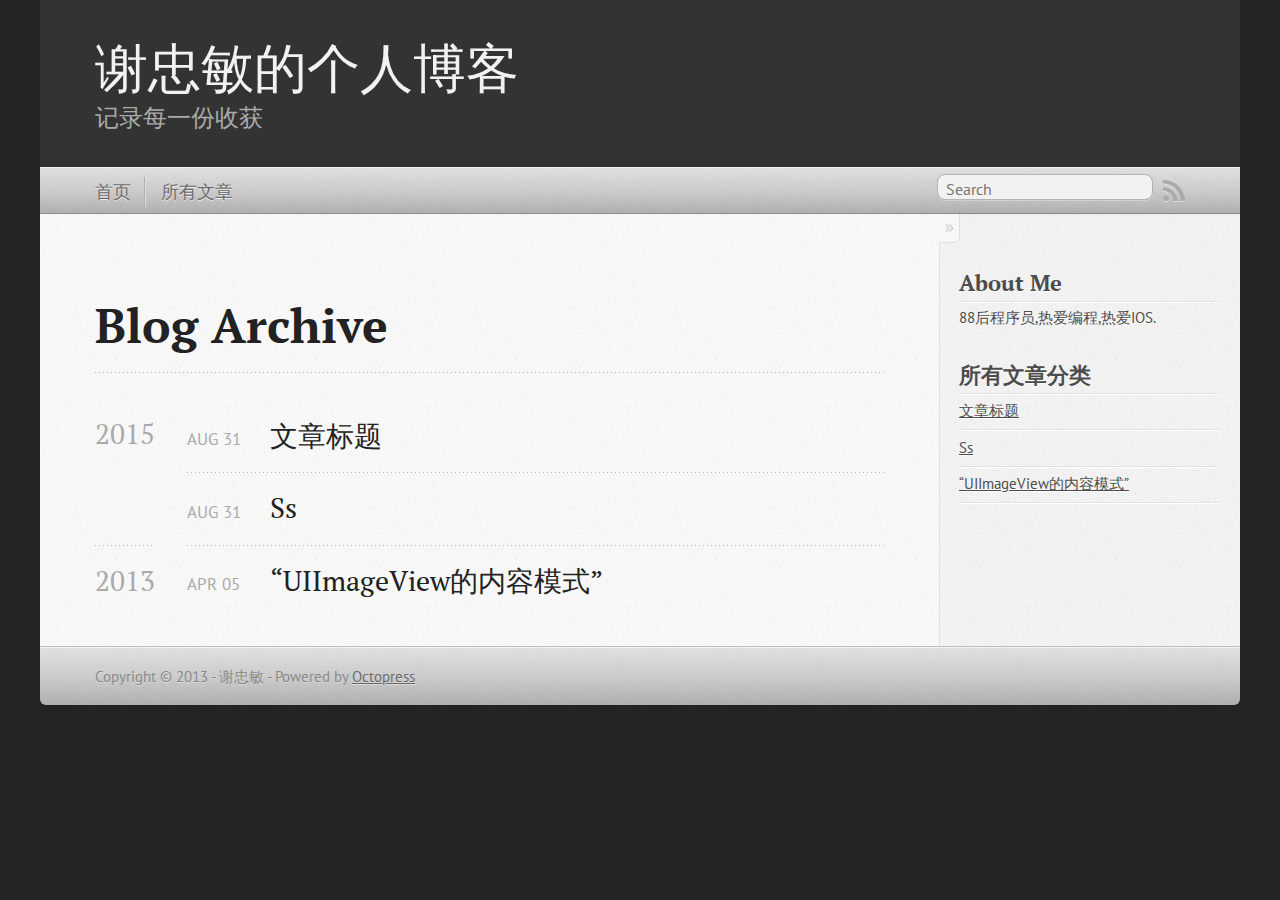
<file: blog/archives/index.html>
<!DOCTYPE html>
<!--[if IEMobile 7 ]><html class="no-js iem7"><![endif]-->
<!--[if lt IE 9]><html class="no-js lte-ie8"><![endif]-->
<!--[if (gt IE 8)|(gt IEMobile 7)|!(IEMobile)|!(IE)]><!--><html class="no-js" lang="en"><!--<![endif]-->
    <head>
        <meta charset="utf-8">
            <title>Blog Archive - 谢忠敏的个人博客</title>
            <meta name="author" content="谢忠敏">
                
                
                <meta name="description" content=" Blog Archive 2015 文章标题
Aug 31 2015 Ss
Aug 31 2015 2013 “UIImageView的内容模式”
Apr 05 2013 About Me 88后程序员,热爱编程,热爱IOS. 所有文章分类 文章标题 Ss “UIImageView的内容模式” ">
                    
                        
                        <!-- http://t.co/dKP3o1e -->
                        <meta name="HandheldFriendly" content="True">
                            <meta name="MobileOptimized" content="320">
                                <meta name="viewport" content="width=device-width, initial-scale=1">
                                    
                                    
                                    <link rel="canonical" href="http://xiezhongmin.github.io/blog/archives/">
                                        <link href="/favicon.png" rel="icon">
                                            <link href="/stylesheets/screen.css" media="screen, projection" rel="stylesheet" type="text/css">
                                                <link href="/atom.xml" rel="alternate" title="谢忠敏的个人博客" type="application/atom+xml">
                                                    <script src="/javascripts/modernizr-2.0.js"></script>
                                                    <script src="http://libs.useso.com/js/jquery/1.9.1/jquery.min.js"></script>
                                                    <script>!window.jQuery && document.write(unescape('%3Cscript src="/javascripts/libs/jquery.min.js"%3E%3C/script%3E'))</script>
                                                    <script src="/javascripts/octopress.js" type="text/javascript"></script>
                                                    <!--Fonts from Google"s Web font directory at http://google.com/webfonts -->
<link href="//fonts.googleapis.com/css?family=PT+Serif:regular,italic,bold,bolditalic" rel="stylesheet" type="text/css">
<link href="//fonts.googleapis.com/css?family=PT+Sans:regular,italic,bold,bolditalic" rel="stylesheet" type="text/css">

                                                    

                                                    </head>

<body   >
  <header role="banner"><hgroup>
  <h1><a href="/">谢忠敏的个人博客</a></h1>
  
    <h2>记录每一份收获</h2>
  
</hgroup>

</header>
  <nav role="navigation"><ul class="subscription" data-subscription="rss">
  <li><a href="/atom.xml" rel="subscribe-rss" title="subscribe via RSS">RSS</a></li>
  
</ul>
  
<form action="https://www.google.com/search" method="get">
  <fieldset role="search">
    <input type="hidden" name="sitesearch" value="xiezhongmin.github.io">
    <input class="search" type="text" name="q" results="0" placeholder="Search"/>
  </fieldset>
</form>
  
<ul class="main-navigation">
  <li><a href="/">首页</a></li>
  <li><a href="/blog/archives">所有文章</a></li>
</ul>

</nav>
  <div id="main">
    <div id="content">
      <div>
<article role="article">
  
  <header>
    <h1 class="entry-title">Blog Archive</h1>
    
  </header>
  
  <div id="blog-archives">



  
  <h2>2015</h2>

<article>
  
<h1><a href="/blog/2015/08/31/wen-zhang-biao-ti/">文章标题</a></h1>
<time datetime="2015-08-31T14:38:34+08:00" pubdate><span class='month'>Aug</span> <span class='day'>31</span> <span class='year'>2015</span></time>


</article>



<article>
  
<h1><a href="/blog/2015/08/31/ss/">Ss</a></h1>
<time datetime="2015-08-31T13:43:44+08:00" pubdate><span class='month'>Aug</span> <span class='day'>31</span> <span class='year'>2015</span></time>


</article>



  
  <h2>2013</h2>

<article>
  
<h1><a href="/blog/2013/04/05/uiimageviewde-nei-rong-mo-shi/">“UIImageView的内容模式”</a></h1>
<time datetime="2013-04-05T08:54:17+08:00" pubdate><span class='month'>Apr</span> <span class='day'>05</span> <span class='year'>2013</span></time>


</article>

</div>

  
</article>

</div>

<aside class="sidebar">
  
    <section>
  <h1>About Me</h1>
  <p>88后程序员,热爱编程,热爱IOS.</p>
</section>
<section>
  <h1>所有文章分类</h1>
  <ul id="recent_posts">
    
      <li class="post">
        <a href="/blog/2015/08/31/wen-zhang-biao-ti/">文章标题</a>
      </li>
    
      <li class="post">
        <a href="/blog/2015/08/31/ss/">Ss</a>
      </li>
    
      <li class="post">
        <a href="/blog/2013/04/05/uiimageviewde-nei-rong-mo-shi/">“UIImageView的内容模式”</a>
      </li>
    
  </ul>
</section>





  
</aside>


    </div>
  </div>
  <footer role="contentinfo"><p>
  Copyright &copy; 2013 - 谢忠敏 -
  <span class="credit">Powered by <a href="http://octopress.org">Octopress</a></span>
</p>

</footer>
  







  <script type="text/javascript">
    (function(){
      var twitterWidgets = document.createElement('script');
      twitterWidgets.type = 'text/javascript';
      twitterWidgets.async = true;
      twitterWidgets.src = '//platform.twitter.com/widgets.js';
      document.getElementsByTagName('head')[0].appendChild(twitterWidgets);
    })();
  </script>





</body>
</html>
</file>
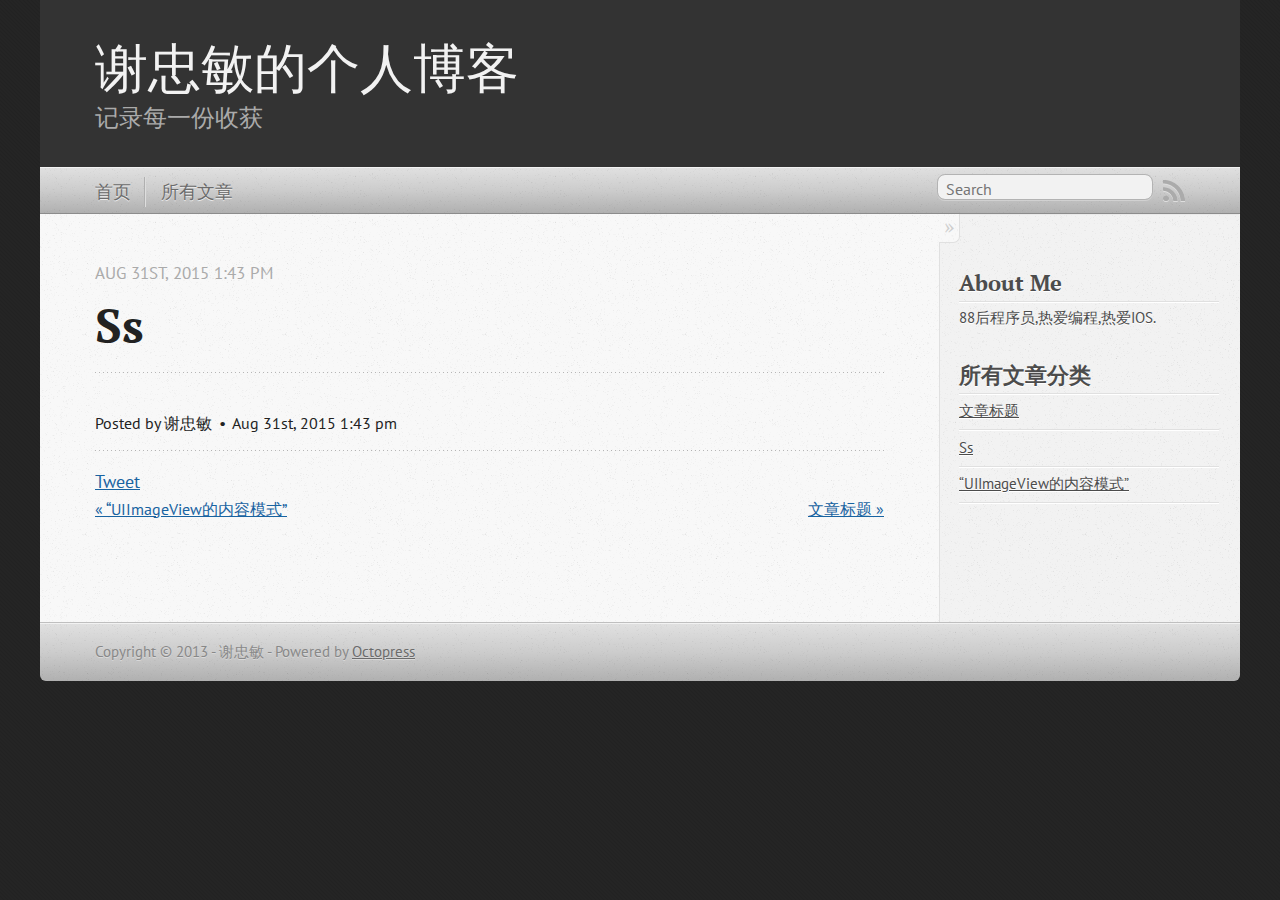
<file: blog/2015/08/31/ss/index.html>
<!DOCTYPE html>
<!--[if IEMobile 7 ]><html class="no-js iem7"><![endif]-->
<!--[if lt IE 9]><html class="no-js lte-ie8"><![endif]-->
<!--[if (gt IE 8)|(gt IEMobile 7)|!(IEMobile)|!(IE)]><!--><html class="no-js" lang="en"><!--<![endif]-->
    <head>
        <meta charset="utf-8">
            <title>Ss - 谢忠敏的个人博客</title>
            <meta name="author" content="谢忠敏">
                
                
                <meta name="description" content="
">
                    
                        
                        <!-- http://t.co/dKP3o1e -->
                        <meta name="HandheldFriendly" content="True">
                            <meta name="MobileOptimized" content="320">
                                <meta name="viewport" content="width=device-width, initial-scale=1">
                                    
                                    
                                    <link rel="canonical" href="http://xiezhongmin.github.io/blog/2015/08/31/ss/">
                                        <link href="/favicon.png" rel="icon">
                                            <link href="/stylesheets/screen.css" media="screen, projection" rel="stylesheet" type="text/css">
                                                <link href="/atom.xml" rel="alternate" title="谢忠敏的个人博客" type="application/atom+xml">
                                                    <script src="/javascripts/modernizr-2.0.js"></script>
                                                    <script src="http://libs.useso.com/js/jquery/1.9.1/jquery.min.js"></script>
                                                    <script>!window.jQuery && document.write(unescape('%3Cscript src="/javascripts/libs/jquery.min.js"%3E%3C/script%3E'))</script>
                                                    <script src="/javascripts/octopress.js" type="text/javascript"></script>
                                                    <!--Fonts from Google"s Web font directory at http://google.com/webfonts -->
<link href="//fonts.googleapis.com/css?family=PT+Serif:regular,italic,bold,bolditalic" rel="stylesheet" type="text/css">
<link href="//fonts.googleapis.com/css?family=PT+Sans:regular,italic,bold,bolditalic" rel="stylesheet" type="text/css">

                                                    

                                                    </head>

<body   >
  <header role="banner"><hgroup>
  <h1><a href="/">谢忠敏的个人博客</a></h1>
  
    <h2>记录每一份收获</h2>
  
</hgroup>

</header>
  <nav role="navigation"><ul class="subscription" data-subscription="rss">
  <li><a href="/atom.xml" rel="subscribe-rss" title="subscribe via RSS">RSS</a></li>
  
</ul>
  
<form action="https://www.google.com/search" method="get">
  <fieldset role="search">
    <input type="hidden" name="sitesearch" value="xiezhongmin.github.io">
    <input class="search" type="text" name="q" results="0" placeholder="Search"/>
  </fieldset>
</form>
  
<ul class="main-navigation">
  <li><a href="/">首页</a></li>
  <li><a href="/blog/archives">所有文章</a></li>
</ul>

</nav>
  <div id="main">
    <div id="content">
      <div>
<article class="hentry" role="article">
  
  <header>
    
      <h1 class="entry-title">Ss</h1>
    
    
      <p class="meta">
        




<time class='entry-date' datetime='2015-08-31T13:43:44+08:00'><span class='date'><span class='date-month'>Aug</span> <span class='date-day'>31</span><span class='date-suffix'>st</span>, <span class='date-year'>2015</span></span> <span class='time'>1:43 pm</span></time>
        
      </p>
    
  </header>


<div class="entry-content">
</div>


  <footer>
    <p class="meta">
      
  

<span class="byline author vcard">Posted by <span class="fn">谢忠敏</span></span>

      




<time class='entry-date' datetime='2015-08-31T13:43:44+08:00'><span class='date'><span class='date-month'>Aug</span> <span class='date-day'>31</span><span class='date-suffix'>st</span>, <span class='date-year'>2015</span></span> <span class='time'>1:43 pm</span></time>
      


    </p>
    
      <div class="sharing">
  
  <a href="//twitter.com/share" class="twitter-share-button" data-url="http://xiezhongmin.github.io/blog/2015/08/31/ss/" data-via="" data-counturl="http://xiezhongmin.github.io/blog/2015/08/31/ss/" >Tweet</a>
  
  
  
</div>

    
    <p class="meta">
      
        <a class="basic-alignment left" href="/blog/2013/04/05/uiimageviewde-nei-rong-mo-shi/" title="Previous Post: “UIImageView的内容模式”">&laquo; “UIImageView的内容模式”</a>
      
      
        <a class="basic-alignment right" href="/blog/2015/08/31/wen-zhang-biao-ti/" title="Next Post: 文章标题">文章标题 &raquo;</a>
      
    </p>
  </footer>
</article>

</div>

<aside class="sidebar">
  
    <section>
  <h1>About Me</h1>
  <p>88后程序员,热爱编程,热爱IOS.</p>
</section>
<section>
  <h1>所有文章分类</h1>
  <ul id="recent_posts">
    
      <li class="post">
        <a href="/blog/2015/08/31/wen-zhang-biao-ti/">文章标题</a>
      </li>
    
      <li class="post">
        <a href="/blog/2015/08/31/ss/">Ss</a>
      </li>
    
      <li class="post">
        <a href="/blog/2013/04/05/uiimageviewde-nei-rong-mo-shi/">“UIImageView的内容模式”</a>
      </li>
    
  </ul>
</section>





  
</aside>


    </div>
  </div>
  <footer role="contentinfo"><p>
  Copyright &copy; 2013 - 谢忠敏 -
  <span class="credit">Powered by <a href="http://octopress.org">Octopress</a></span>
</p>

</footer>
  







  <script type="text/javascript">
    (function(){
      var twitterWidgets = document.createElement('script');
      twitterWidgets.type = 'text/javascript';
      twitterWidgets.async = true;
      twitterWidgets.src = '//platform.twitter.com/widgets.js';
      document.getElementsByTagName('head')[0].appendChild(twitterWidgets);
    })();
  </script>





</body>
</html>
</file>
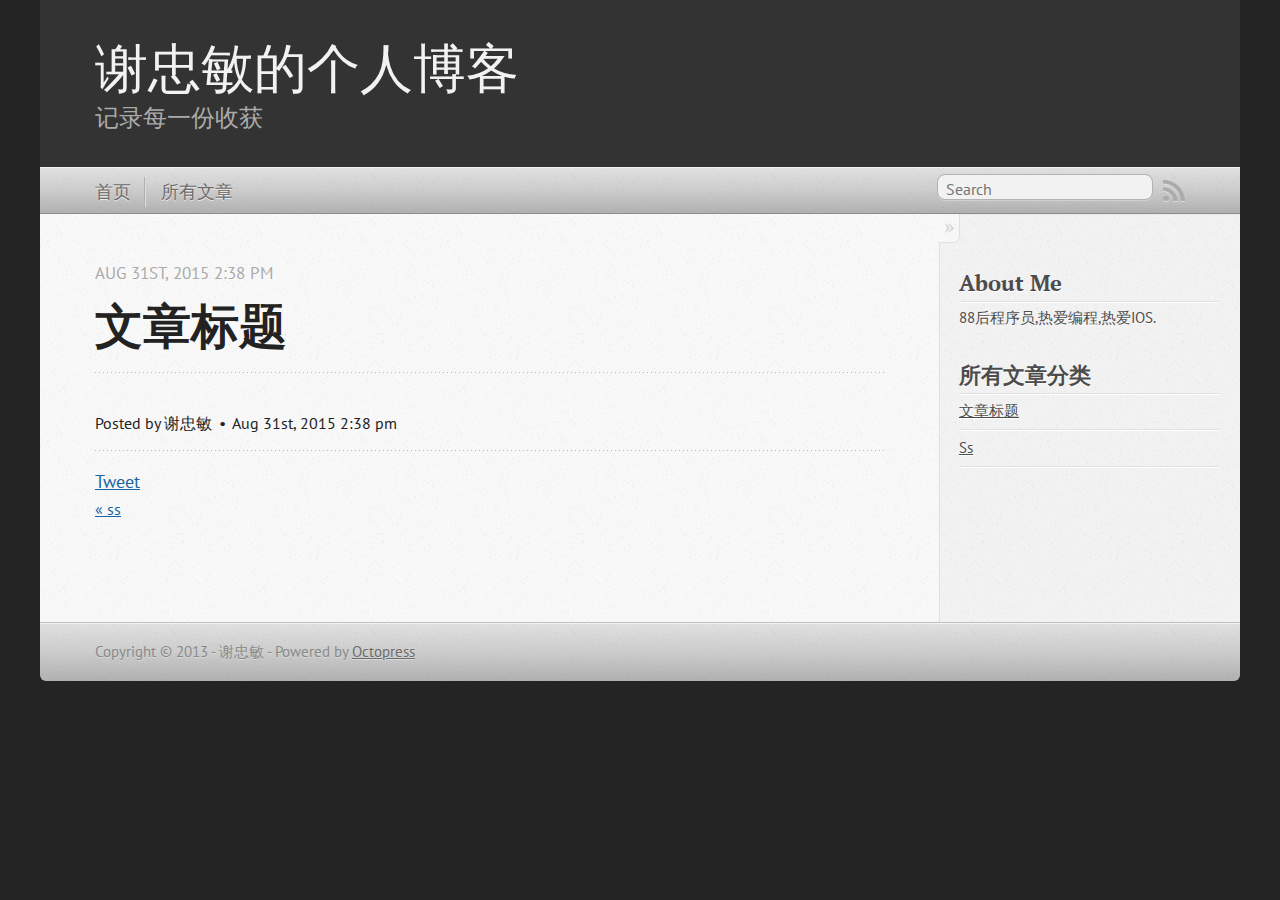
<file: blog/2015/08/31/wen-zhang-biao-ti/index.html>
<!DOCTYPE html>
<!--[if IEMobile 7 ]><html class="no-js iem7"><![endif]-->
<!--[if lt IE 9]><html class="no-js lte-ie8"><![endif]-->
<!--[if (gt IE 8)|(gt IEMobile 7)|!(IEMobile)|!(IE)]><!--><html class="no-js" lang="en"><!--<![endif]-->
    <head>
        <meta charset="utf-8">
            <title>文章标题 - 谢忠敏的个人博客</title>
            <meta name="author" content="谢忠敏">
                
                
                <meta name="description" content="
">
                    
                        
                        <!-- http://t.co/dKP3o1e -->
                        <meta name="HandheldFriendly" content="True">
                            <meta name="MobileOptimized" content="320">
                                <meta name="viewport" content="width=device-width, initial-scale=1">
                                    
                                    
                                    <link rel="canonical" href="http://xiezhongmin.github.io/blog/2015/08/31/wen-zhang-biao-ti/">
                                        <link href="/favicon.png" rel="icon">
                                            <link href="/stylesheets/screen.css" media="screen, projection" rel="stylesheet" type="text/css">
                                                <link href="/atom.xml" rel="alternate" title="谢忠敏的个人博客" type="application/atom+xml">
                                                    <script src="/javascripts/modernizr-2.0.js"></script>
                                                    <script src="http://libs.useso.com/js/jquery/1.9.1/jquery.min.js"></script>
                                                    <script>!window.jQuery && document.write(unescape('%3Cscript src="/javascripts/libs/jquery.min.js"%3E%3C/script%3E'))</script>
                                                    <script src="/javascripts/octopress.js" type="text/javascript"></script>
                                                    <!--Fonts from Google"s Web font directory at http://google.com/webfonts -->
<link href="//fonts.googleapis.com/css?family=PT+Serif:regular,italic,bold,bolditalic" rel="stylesheet" type="text/css">
<link href="//fonts.googleapis.com/css?family=PT+Sans:regular,italic,bold,bolditalic" rel="stylesheet" type="text/css">

                                                    

                                                    </head>

<body   >
  <header role="banner"><hgroup>
  <h1><a href="/">谢忠敏的个人博客</a></h1>
  
    <h2>记录每一份收获</h2>
  
</hgroup>

</header>
  <nav role="navigation"><ul class="subscription" data-subscription="rss">
  <li><a href="/atom.xml" rel="subscribe-rss" title="subscribe via RSS">RSS</a></li>
  
</ul>
  
<form action="https://www.google.com/search" method="get">
  <fieldset role="search">
    <input type="hidden" name="sitesearch" value="xiezhongmin.github.io">
    <input class="search" type="text" name="q" results="0" placeholder="Search"/>
  </fieldset>
</form>
  
<ul class="main-navigation">
  <li><a href="/">首页</a></li>
  <li><a href="/blog/archives">所有文章</a></li>
</ul>

</nav>
  <div id="main">
    <div id="content">
      <div>
<article class="hentry" role="article">
  
  <header>
    
      <h1 class="entry-title">文章标题</h1>
    
    
      <p class="meta">
        




<time class='entry-date' datetime='2015-08-31T14:38:34+08:00'><span class='date'><span class='date-month'>Aug</span> <span class='date-day'>31</span><span class='date-suffix'>st</span>, <span class='date-year'>2015</span></span> <span class='time'>2:38 pm</span></time>
        
      </p>
    
  </header>


<div class="entry-content">
</div>


  <footer>
    <p class="meta">
      
  

<span class="byline author vcard">Posted by <span class="fn">谢忠敏</span></span>

      




<time class='entry-date' datetime='2015-08-31T14:38:34+08:00'><span class='date'><span class='date-month'>Aug</span> <span class='date-day'>31</span><span class='date-suffix'>st</span>, <span class='date-year'>2015</span></span> <span class='time'>2:38 pm</span></time>
      


    </p>
    
      <div class="sharing">
  
  <a href="//twitter.com/share" class="twitter-share-button" data-url="http://xiezhongmin.github.io/blog/2015/08/31/wen-zhang-biao-ti/" data-via="" data-counturl="http://xiezhongmin.github.io/blog/2015/08/31/wen-zhang-biao-ti/" >Tweet</a>
  
  
  
</div>

    
    <p class="meta">
      
        <a class="basic-alignment left" href="/blog/2015/08/31/ss/" title="Previous Post: ss">&laquo; ss</a>
      
      
    </p>
  </footer>
</article>

</div>

<aside class="sidebar">
  
    <section>
  <h1>About Me</h1>
  <p>88后程序员,热爱编程,热爱IOS.</p>
</section>
<section>
  <h1>所有文章分类</h1>
  <ul id="recent_posts">
    
      <li class="post">
        <a href="/blog/2015/08/31/wen-zhang-biao-ti/">文章标题</a>
      </li>
    
      <li class="post">
        <a href="/blog/2015/08/31/ss/">Ss</a>
      </li>
    
  </ul>
</section>





  
</aside>


    </div>
  </div>
  <footer role="contentinfo"><p>
  Copyright &copy; 2013 - 谢忠敏 -
  <span class="credit">Powered by <a href="http://octopress.org">Octopress</a></span>
</p>

</footer>
  







  <script type="text/javascript">
    (function(){
      var twitterWidgets = document.createElement('script');
      twitterWidgets.type = 'text/javascript';
      twitterWidgets.async = true;
      twitterWidgets.src = '//platform.twitter.com/widgets.js';
      document.getElementsByTagName('head')[0].appendChild(twitterWidgets);
    })();
  </script>





</body>
</html>
</file>
<file: stylesheets/screen.css>
html,body,div,span,applet,object,iframe,h1,h2,h3,h4,h5,h6,p,blockquote,pre,a,abbr,acronym,address,big,cite,code,del,dfn,em,img,ins,kbd,q,s,samp,small,strike,strong,sub,sup,tt,var,b,u,i,center,dl,dt,dd,ol,ul,li,fieldset,form,label,legend,table,caption,tbody,tfoot,thead,tr,th,td,article,aside,canvas,details,embed,figure,figcaption,footer,header,hgroup,menu,nav,output,ruby,section,summary,time,mark,audio,video{margin:0;padding:0;border:0;font:inherit;font-size:100%;vertical-align:baseline}html{line-height:1}ol,ul{list-style:none}table{border-collapse:collapse;border-spacing:0}caption,th,td{text-align:left;font-weight:normal;vertical-align:middle}q,blockquote{quotes:none}q:before,q:after,blockquote:before,blockquote:after{content:"";content:none}a img{border:none}article,aside,details,figcaption,figure,footer,header,hgroup,main,menu,nav,section,summary{display:block}a{color:#1863a1}a:visited{color:#751590}a:focus{color:#0181eb}a:hover{color:#0181eb}a:active{color:#01579f}aside.sidebar a{color:#222}aside.sidebar a:focus{color:#0181eb}aside.sidebar a:hover{color:#0181eb}aside.sidebar a:active{color:#01579f}a{-moz-transition:color 0.3s;-o-transition:color 0.3s;-webkit-transition:color 0.3s;transition:color 0.3s}html{background:#252525 url('/images/line-tile.png?1440999511') top left}body>div{background:#f2f2f2 url('/images/noise.png?1440999511') top left;border-bottom:1px solid #bfbfbf}body>div>div{background:#f8f8f8 url('/images/noise.png?1440999511') top left;border-right:1px solid #e0e0e0}.heading,body>header h1,h1,h2,h3,h4,h5,h6{font-family:"PT Serif","Georgia","Helvetica Neue",Arial,sans-serif}.sans,body>header h2,article header p.meta,article>footer,#content .blog-index footer,html .gist .gist-file .gist-meta,#blog-archives a.category,#blog-archives time,aside.sidebar section,body>footer{font-family:"PT Sans","Helvetica Neue",Arial,sans-serif}.serif,body,#content .blog-index a[rel=full-article]{font-family:"PT Serif",Georgia,Times,"Times New Roman",serif}.mono,pre,code,tt,p code,li code{font-family:Menlo,Monaco,"Andale Mono","lucida console","Courier New",monospace}body>header h1{font-size:2.2em;font-family:"PT Serif","Georgia","Helvetica Neue",Arial,sans-serif;font-weight:normal;line-height:1.2em;margin-bottom:0.6667em}body>header h2{font-family:"PT Serif","Georgia","Helvetica Neue",Arial,sans-serif}body{line-height:1.5em;color:#222}h1{font-size:2.2em;line-height:1.2em}@media only screen and (min-width: 992px){body{font-size:1.15em}h1{font-size:2.6em;line-height:1.2em}}h1,h2,h3,h4,h5,h6{text-rendering:optimizelegibility;margin-bottom:1em;font-weight:bold}h2,section h1{font-size:1.5em}h3,section h2,section section h1{font-size:1.3em}h4,section h3,section section h2,section section section h1{font-size:1em}h5,section h4,section section h3{font-size:.9em}h6,section h5,section section h4,section section section h3{font-size:.8em}p,article blockquote,ul,ol{margin-bottom:1.5em}ul{list-style-type:disc}ul ul{list-style-type:circle;margin-bottom:0px}ul ul ul{list-style-type:square;margin-bottom:0px}ol{list-style-type:decimal}ol ol{list-style-type:lower-alpha;margin-bottom:0px}ol ol ol{list-style-type:lower-roman;margin-bottom:0px}ul,ul ul,ul ol,ol,ol ul,ol ol{margin-left:1.3em}ul ul,ul ol,ol ul,ol ol{margin-bottom:0em}strong{font-weight:bold}em{font-style:italic}sup,sub{font-size:0.75em;position:relative;display:inline-block;padding:0 .2em;line-height:.8em}sup{top:-.5em}sub{bottom:-.5em}a[rev='footnote']{font-size:.75em;padding:0 .3em;line-height:1}q{font-style:italic}q:before{content:"\201C"}q:after{content:"\201D"}em,dfn{font-style:italic}strong,dfn{font-weight:bold}del,s{text-decoration:line-through}abbr,acronym{border-bottom:1px dotted;cursor:help}hr{margin-bottom:0.2em}small{font-size:.8em}big{font-size:1.2em}article blockquote{font-style:italic;position:relative;font-size:1.2em;line-height:1.5em;padding-left:1em;border-left:4px solid rgba(170,170,170,0.5)}article blockquote cite{font-style:italic}article blockquote cite a{color:#aaa !important;word-wrap:break-word}article blockquote cite:before{content:'\2014';padding-right:.3em;padding-left:.3em;color:#aaa}@media only screen and (min-width: 992px){article blockquote{padding-left:1.5em;border-left-width:4px}}.pullquote-right:before,.pullquote-left:before{padding:0;border:none;content:attr(data-pullquote);float:right;width:45%;margin:.5em 0 1em 1.5em;position:relative;top:7px;font-size:1.4em;line-height:1.45em}.pullquote-left:before{float:left;margin:.5em 1.5em 1em 0}.force-wrap,article a,aside.sidebar a{white-space:-moz-pre-wrap;white-space:-pre-wrap;white-space:-o-pre-wrap;white-space:pre-wrap;word-wrap:break-word}.group,body>header,body>nav,body>footer,body #content>article,body #content>div>article,body #content>div>section,body div.pagination,aside.sidebar,#main,#content,.sidebar{*zoom:1}.group:after,body>header:after,body>nav:after,body>footer:after,body #content>article:after,body #content>div>article:after,body #content>div>section:after,body div.pagination:after,#main:after,#content:after,.sidebar:after{content:"";display:table;clear:both}body{-webkit-text-size-adjust:none;max-width:1200px;position:relative;margin:0 auto}body>header,body>nav,body>footer,body #content>article,body #content>div>article,body #content>div>section{padding-left:18px;padding-right:18px}@media only screen and (min-width: 480px){body>header,body>nav,body>footer,body #content>article,body #content>div>article,body #content>div>section{padding-left:25px;padding-right:25px}}@media only screen and (min-width: 768px){body>header,body>nav,body>footer,body #content>article,body #content>div>article,body #content>div>section{padding-left:35px;padding-right:35px}}@media only screen and (min-width: 992px){body>header,body>nav,body>footer,body #content>article,body #content>div>article,body #content>div>section{padding-left:55px;padding-right:55px}}body div.pagination{margin-left:18px;margin-right:18px}@media only screen and (min-width: 480px){body div.pagination{margin-left:25px;margin-right:25px}}@media only screen and (min-width: 768px){body div.pagination{margin-left:35px;margin-right:35px}}@media only screen and (min-width: 992px){body div.pagination{margin-left:55px;margin-right:55px}}body>header{font-size:1em;padding-top:1.5em;padding-bottom:1.5em}#content{overflow:hidden}#content>div,#content>article{width:100%}aside.sidebar{float:none;padding:0 18px 1px;background-color:#f7f7f7;border-top:1px solid #e0e0e0}.flex-content,article img,article video,article .flash-video,aside.sidebar img{max-width:100%;height:auto}.basic-alignment.left,article img.left,article video.left,article .left.flash-video,aside.sidebar img.left{float:left;margin-right:1.5em}.basic-alignment.right,article img.right,article video.right,article .right.flash-video,aside.sidebar img.right{float:right;margin-left:1.5em}.basic-alignment.center,article img.center,article video.center,article .center.flash-video,aside.sidebar img.center{display:block;margin:0 auto 1.5em}.basic-alignment.left,article img.left,article video.left,article .left.flash-video,aside.sidebar img.left,.basic-alignment.right,article img.right,article video.right,article .right.flash-video,aside.sidebar img.right{margin-bottom:.8em}.toggle-sidebar,.no-sidebar .toggle-sidebar{display:none}@media only screen and (min-width: 750px){body.sidebar-footer aside.sidebar{float:none;width:auto;clear:left;margin:0;padding:0 35px 1px;background-color:#f7f7f7;border-top:1px solid #eaeaea}body.sidebar-footer aside.sidebar section.odd,body.sidebar-footer aside.sidebar section.even{float:left;width:48%}body.sidebar-footer aside.sidebar section.odd{margin-left:0}body.sidebar-footer aside.sidebar section.even{margin-left:4%}body.sidebar-footer aside.sidebar.thirds section{width:30%;margin-left:5%}body.sidebar-footer aside.sidebar.thirds section.first{margin-left:0;clear:both}}body.sidebar-footer #content{margin-right:0px}body.sidebar-footer .toggle-sidebar{display:none}@media only screen and (min-width: 550px){body>header{font-size:1em}}@media only screen and (min-width: 750px){aside.sidebar{float:none;width:auto;clear:left;margin:0;padding:0 35px 1px;background-color:#f7f7f7;border-top:1px solid #eaeaea}aside.sidebar section.odd,aside.sidebar section.even{float:left;width:48%}aside.sidebar section.odd{margin-left:0}aside.sidebar section.even{margin-left:4%}aside.sidebar.thirds section{width:30%;margin-left:5%}aside.sidebar.thirds section.first{margin-left:0;clear:both}}@media only screen and (min-width: 768px){body{-webkit-text-size-adjust:auto}body>header{font-size:1.2em}#main{padding:0;margin:0 auto}#content{overflow:visible;margin-right:240px;position:relative}.no-sidebar #content{margin-right:0;border-right:0}.collapse-sidebar #content{margin-right:20px}#content>div,#content>article{padding-top:17.5px;padding-bottom:17.5px;float:left}aside.sidebar{width:210px;padding:0 15px 15px;background:none;clear:none;float:left;margin:0 -100% 0 0}aside.sidebar section{width:auto;margin-left:0}aside.sidebar section.odd,aside.sidebar section.even{float:none;width:auto;margin-left:0}.collapse-sidebar aside.sidebar{float:none;width:auto;clear:left;margin:0;padding:0 35px 1px;background-color:#f7f7f7;border-top:1px solid #eaeaea}.collapse-sidebar aside.sidebar section.odd,.collapse-sidebar aside.sidebar section.even{float:left;width:48%}.collapse-sidebar aside.sidebar section.odd{margin-left:0}.collapse-sidebar aside.sidebar section.even{margin-left:4%}.collapse-sidebar aside.sidebar.thirds section{width:30%;margin-left:5%}.collapse-sidebar aside.sidebar.thirds section.first{margin-left:0;clear:both}}@media only screen and (min-width: 992px){body>header{font-size:1.3em}#content{margin-right:300px}#content>div,#content>article{padding-top:27.5px;padding-bottom:27.5px}aside.sidebar{width:260px;padding:1.2em 20px 20px}.collapse-sidebar aside.sidebar{padding-left:55px;padding-right:55px}}@media only screen and (min-width: 768px){ul,ol{margin-left:0}}body>header{background:#333}body>header h1{display:inline-block;margin:0}body>header h1 a,body>header h1 a:visited,body>header h1 a:hover{color:#f2f2f2;text-decoration:none}body>header h2{margin:.2em 0 0;font-size:1em;color:#aaa;font-weight:normal}body>nav{position:relative;background-color:#ccc;background:url('/images/noise.png?1440999511'),url('[data-uri]');background:url('/images/noise.png?1440999511'),-webkit-gradient(linear, 50% 0%, 50% 100%, color-stop(0%, #e0e0e0),color-stop(50%, #cccccc),color-stop(100%, #b0b0b0));background:url('/images/noise.png?1440999511'),-moz-linear-gradient(#e0e0e0,#cccccc,#b0b0b0);background:url('/images/noise.png?1440999511'),-webkit-linear-gradient(#e0e0e0,#cccccc,#b0b0b0);background:url('/images/noise.png?1440999511'),linear-gradient(#e0e0e0,#cccccc,#b0b0b0);border-top:1px solid #f2f2f2;border-bottom:1px solid #8c8c8c;padding-top:.35em;padding-bottom:.35em}body>nav form{-moz-background-clip:padding;-o-background-clip:padding-box;-webkit-background-clip:padding;background-clip:padding-box;margin:0;padding:0}body>nav form .search{padding:.3em .5em 0;font-size:.85em;font-family:"PT Sans","Helvetica Neue",Arial,sans-serif;line-height:1.1em;width:95%;-moz-border-radius:0.5em;-webkit-border-radius:0.5em;border-radius:0.5em;-moz-background-clip:padding;-o-background-clip:padding-box;-webkit-background-clip:padding;background-clip:padding-box;-moz-box-shadow:#d1d1d1 0 1px;-webkit-box-shadow:#d1d1d1 0 1px;box-shadow:#d1d1d1 0 1px;background-color:#f2f2f2;border:1px solid #b3b3b3;color:#888}body>nav form .search:focus{color:#444;border-color:#80b1df;-moz-box-shadow:#80b1df 0 0 4px,#80b1df 0 0 3px inset;-webkit-box-shadow:#80b1df 0 0 4px,#80b1df 0 0 3px inset;box-shadow:#80b1df 0 0 4px,#80b1df 0 0 3px inset;background-color:#fff;outline:none}body>nav fieldset[role=search]{float:right;width:48%}body>nav fieldset.mobile-nav{float:left;width:48%}body>nav fieldset.mobile-nav select{width:100%;font-size:.8em;border:1px solid #888}body>nav ul{display:none}@media only screen and (min-width: 550px){body>nav{font-size:.9em}body>nav ul{margin:0;padding:0;border:0;overflow:hidden;*zoom:1;float:left;display:block;padding-top:.15em}body>nav ul li{list-style-image:none;list-style-type:none;margin-left:0;white-space:nowrap;float:left;padding-left:0;padding-right:0}body>nav ul li:first-child{padding-left:0}body>nav ul li:last-child{padding-right:0}body>nav ul li.last{padding-right:0}body>nav ul.subscription{margin-left:.8em;float:right}body>nav ul.subscription li:last-child a{padding-right:0}body>nav ul li{margin:0}body>nav a{color:#6b6b6b;font-family:"PT Sans","Helvetica Neue",Arial,sans-serif;text-shadow:#ebebeb 0 1px;float:left;text-decoration:none;font-size:1.1em;padding:.1em 0;line-height:1.5em}body>nav a:visited{color:#6b6b6b}body>nav a:hover{color:#2b2b2b}body>nav li+li{border-left:1px solid #b0b0b0;margin-left:.8em}body>nav li+li a{padding-left:.8em;border-left:1px solid #dedede}body>nav form{float:right;text-align:left;padding-left:.8em;width:175px}body>nav form .search{width:93%;font-size:.95em;line-height:1.2em}body>nav ul[data-subscription$=email]+form{width:97px}body>nav ul[data-subscription$=email]+form .search{width:91%}body>nav fieldset.mobile-nav{display:none}body>nav fieldset[role=search]{width:99%}}@media only screen and (min-width: 992px){body>nav form{width:215px}body>nav ul[data-subscription$=email]+form{width:147px}}.no-placeholder body>nav .search{background:#f2f2f2 url('/images/search.png?1440999511') 0.3em 0.25em no-repeat;text-indent:1.3em}@media only screen and (min-width: 550px){.maskImage body>nav ul[data-subscription$=email]+form{width:123px}}@media only screen and (min-width: 992px){.maskImage body>nav ul[data-subscription$=email]+form{width:173px}}.maskImage ul.subscription{position:relative;top:.2em}.maskImage ul.subscription li,.maskImage ul.subscription a{border:0;padding:0}.maskImage a[rel=subscribe-rss]{position:relative;top:0px;text-indent:-999999em;background-color:#dedede;border:0;padding:0}.maskImage a[rel=subscribe-rss],.maskImage a[rel=subscribe-rss]:after{-webkit-mask-image:url('/images/rss.png?1440999511');-moz-mask-image:url('/images/rss.png?1440999511');-ms-mask-image:url('/images/rss.png?1440999511');-o-mask-image:url('/images/rss.png?1440999511');mask-image:url('/images/rss.png?1440999511');-webkit-mask-repeat:no-repeat;-moz-mask-repeat:no-repeat;-ms-mask-repeat:no-repeat;-o-mask-repeat:no-repeat;mask-repeat:no-repeat;width:22px;height:22px}.maskImage a[rel=subscribe-rss]:after{content:"";position:absolute;top:-1px;left:0;background-color:#ababab}.maskImage a[rel=subscribe-rss]:hover:after{background-color:#9e9e9e}.maskImage a[rel=subscribe-email]{position:relative;top:0px;text-indent:-999999em;background-color:#dedede;border:0;padding:0}.maskImage a[rel=subscribe-email],.maskImage a[rel=subscribe-email]:after{-webkit-mask-image:url('/images/email.png?1440999511');-moz-mask-image:url('/images/email.png?1440999511');-ms-mask-image:url('/images/email.png?1440999511');-o-mask-image:url('/images/email.png?1440999511');mask-image:url('/images/email.png?1440999511');-webkit-mask-repeat:no-repeat;-moz-mask-repeat:no-repeat;-ms-mask-repeat:no-repeat;-o-mask-repeat:no-repeat;mask-repeat:no-repeat;width:28px;height:22px}.maskImage a[rel=subscribe-email]:after{content:"";position:absolute;top:-1px;left:0;background-color:#ababab}.maskImage a[rel=subscribe-email]:hover:after{background-color:#9e9e9e}article{padding-top:1em}article header{position:relative;padding-top:2em;padding-bottom:1em;margin-bottom:1em;background:url('[data-uri]') bottom left repeat-x}article header h1{margin:0}article header h1 a{text-decoration:none}article header h1 a:hover{text-decoration:underline}article header p{font-size:.9em;color:#aaa;margin:0}article header p.meta{text-transform:uppercase;position:absolute;top:0}@media only screen and (min-width: 768px){article header{margin-bottom:1.5em;padding-bottom:1em;background:url('[data-uri]') bottom left repeat-x}}article h2{padding-top:0.8em;background:url('[data-uri]') top left repeat-x}.entry-content article h2:first-child,article header+h2{padding-top:0}article h2:first-child,article header+h2{background:none}article .feature{padding-top:.5em;margin-bottom:1em;padding-bottom:1em;background:url('[data-uri]') bottom left repeat-x;font-size:2.0em;font-style:italic;line-height:1.3em}article img,article video,article .flash-video{-moz-border-radius:0.3em;-webkit-border-radius:0.3em;border-radius:0.3em;-moz-box-shadow:rgba(0,0,0,0.15) 0 1px 4px;-webkit-box-shadow:rgba(0,0,0,0.15) 0 1px 4px;box-shadow:rgba(0,0,0,0.15) 0 1px 4px;-moz-box-sizing:border-box;-webkit-box-sizing:border-box;box-sizing:border-box;border:#fff 0.5em solid}article video,article .flash-video{margin:0 auto 1.5em}article video{display:block;width:100%}article .flash-video>div{position:relative;display:block;padding-bottom:56.25%;padding-top:1px;height:0;overflow:hidden}article .flash-video>div iframe,article .flash-video>div object,article .flash-video>div embed{position:absolute;top:0;left:0;width:100%;height:100%}article>footer{padding-bottom:2.5em;margin-top:2em}article>footer p.meta{margin-bottom:.8em;font-size:.85em;clear:both;overflow:hidden}.blog-index article+article{background:url('[data-uri]') top left repeat-x}#content .blog-index{padding-top:0;padding-bottom:0}#content .blog-index article{padding-top:2em}#content .blog-index article header{background:none;padding-bottom:0}#content .blog-index article h1{font-size:2.2em}#content .blog-index article h1 a{color:inherit}#content .blog-index article h1 a:hover{color:#0181eb}#content .blog-index a[rel=full-article]{background:#ebebeb;display:inline-block;padding:.4em .8em;margin-right:.5em;text-decoration:none;color:#666;-moz-transition:background-color 0.5s;-o-transition:background-color 0.5s;-webkit-transition:background-color 0.5s;transition:background-color 0.5s}#content .blog-index a[rel=full-article]:hover{background:#0181eb;text-shadow:none;color:#f8f8f8}#content .blog-index footer{margin-top:1em}.separator,article>footer .byline+time:before,article>footer time+time:before,article>footer .comments:before,article>footer .byline ~ .categories:before{content:"\2022 ";padding:0 .4em 0 .2em;display:inline-block}#content div.pagination{text-align:center;font-size:.95em;position:relative;background:url('[data-uri]') top left repeat-x;padding-top:1.5em;padding-bottom:1.5em}#content div.pagination a{text-decoration:none;color:#aaa}#content div.pagination a.prev{position:absolute;left:0}#content div.pagination a.next{position:absolute;right:0}#content div.pagination a:hover{color:#0181eb}#content div.pagination a[href*=archive]:before,#content div.pagination a[href*=archive]:after{content:'\2014';padding:0 .3em}p.meta+.sharing{padding-top:1em;padding-left:0;background:url('[data-uri]') top left repeat-x}#fb-root{display:none}.highlight,html .gist .gist-file .gist-syntax .gist-highlight{border:1px solid #05232b !important}.highlight table td.code,html .gist .gist-file .gist-syntax .gist-highlight table td.code{width:100%}.highlight .line-numbers,html .gist .gist-file .gist-syntax .highlight .line_numbers{text-align:right;font-size:13px;line-height:1.45em;background:#073642 url('/images/noise.png?1440999511') top left !important;border-right:1px solid #00232c !important;-moz-box-shadow:#083e4b -1px 0 inset;-webkit-box-shadow:#083e4b -1px 0 inset;box-shadow:#083e4b -1px 0 inset;text-shadow:#021014 0 -1px;padding:.8em !important;-moz-border-radius:0;-webkit-border-radius:0;border-radius:0}.highlight .line-numbers span,html .gist .gist-file .gist-syntax .highlight .line_numbers span{color:#586e75 !important}figure.code,.gist-file,pre{-moz-box-shadow:rgba(0,0,0,0.06) 0 0 10px;-webkit-box-shadow:rgba(0,0,0,0.06) 0 0 10px;box-shadow:rgba(0,0,0,0.06) 0 0 10px}figure.code .highlight pre,.gist-file .highlight pre,pre .highlight pre{-moz-box-shadow:none;-webkit-box-shadow:none;box-shadow:none}.gist .highlight *::-moz-selection,figure.code .highlight *::-moz-selection{background:#386774;color:inherit;text-shadow:#002b36 0 1px}.gist .highlight *::-webkit-selection,figure.code .highlight *::-webkit-selection{background:#386774;color:inherit;text-shadow:#002b36 0 1px}.gist .highlight *::selection,figure.code .highlight *::selection{background:#386774;color:inherit;text-shadow:#002b36 0 1px}html .gist .gist-file{margin-bottom:1.8em;position:relative;border:none;padding-top:26px !important}html .gist .gist-file .highlight{margin-bottom:0}html .gist .gist-file .gist-syntax{border-bottom:0 !important;background:none !important}html .gist .gist-file .gist-syntax .gist-highlight{background:#002b36 !important}html .gist .gist-file .gist-syntax .highlight pre{padding:0}html .gist .gist-file .gist-meta{padding:.6em 0.8em;border:1px solid #083e4b !important;color:#586e75;font-size:.7em !important;background:#073642 url('/images/noise.png?1440999511') top left;line-height:1.5em}html .gist .gist-file .gist-meta a{color:#76888b !important;text-decoration:none}html .gist .gist-file .gist-meta a:hover,html .gist .gist-file .gist-meta a:focus{text-decoration:underline}html .gist .gist-file .gist-meta a:hover{color:#93a1a1 !important}html .gist .gist-file .gist-meta a[href*='#file']{position:absolute;top:0;left:0;right:-10px;color:#474747 !important}html .gist .gist-file .gist-meta a[href*='#file']:hover{color:#1863a1 !important}html .gist .gist-file .gist-meta a[href*=raw]{top:.4em}pre{background:#002b36 url('/images/noise.png?1440999511') top left;-moz-border-radius:0.4em;-webkit-border-radius:0.4em;border-radius:0.4em;border:1px solid #05232b;line-height:1.45em;font-size:13px;margin-bottom:2.1em;padding:.8em 1em;color:#93a1a1;overflow:auto}h3.filename+pre{-moz-border-radius-topleft:0px;-webkit-border-top-left-radius:0px;border-top-left-radius:0px;-moz-border-radius-topright:0px;-webkit-border-top-right-radius:0px;border-top-right-radius:0px}p code,li code{display:inline-block;white-space:no-wrap;background:#fff;font-size:.8em;line-height:1.5em;color:#555;border:1px solid #ddd;-moz-border-radius:0.4em;-webkit-border-radius:0.4em;border-radius:0.4em;padding:0 .3em;margin:-1px 0}p pre code,li pre code{font-size:1em !important;background:none;border:none}.pre-code,html .gist .gist-file .gist-syntax .highlight pre,.highlight code{font-family:Menlo,Monaco,"Andale Mono","lucida console","Courier New",monospace !important;overflow:scroll;overflow-y:hidden;display:block;padding:.8em;overflow-x:auto;line-height:1.45em;background:#002b36 url('/images/noise.png?1440999511') top left !important;color:#93a1a1 !important}.pre-code span,html .gist .gist-file .gist-syntax .highlight pre span,.highlight code span{color:#93a1a1 !important}.pre-code span,html .gist .gist-file .gist-syntax .highlight pre span,.highlight code span{font-style:normal !important;font-weight:normal !important}.pre-code .c,html .gist .gist-file .gist-syntax .highlight pre .c,.highlight code .c{color:#586e75 !important;font-style:italic !important}.pre-code .cm,html .gist .gist-file .gist-syntax .highlight pre .cm,.highlight code .cm{color:#586e75 !important;font-style:italic !important}.pre-code .cp,html .gist .gist-file .gist-syntax .highlight pre .cp,.highlight code .cp{color:#586e75 !important;font-style:italic !important}.pre-code .c1,html .gist .gist-file .gist-syntax .highlight pre .c1,.highlight code .c1{color:#586e75 !important;font-style:italic !important}.pre-code .cs,html .gist .gist-file .gist-syntax .highlight pre .cs,.highlight code .cs{color:#586e75 !important;font-weight:bold !important;font-style:italic !important}.pre-code .err,html .gist .gist-file .gist-syntax .highlight pre .err,.highlight code .err{color:#dc322f !important;background:none !important}.pre-code .k,html .gist .gist-file .gist-syntax .highlight pre .k,.highlight code .k{color:#cb4b16 !important}.pre-code .o,html .gist .gist-file .gist-syntax .highlight pre .o,.highlight code .o{color:#93a1a1 !important;font-weight:bold !important}.pre-code .p,html .gist .gist-file .gist-syntax .highlight pre .p,.highlight code .p{color:#93a1a1 !important}.pre-code .ow,html .gist .gist-file .gist-syntax .highlight pre .ow,.highlight code .ow{color:#2aa198 !important;font-weight:bold !important}.pre-code .gd,html .gist .gist-file .gist-syntax .highlight pre .gd,.highlight code .gd{color:#93a1a1 !important;background-color:#372d34 !important;display:inline-block}.pre-code .gd .x,html .gist .gist-file .gist-syntax .highlight pre .gd .x,.highlight code .gd .x{color:#93a1a1 !important;background-color:#4d2d34 !important;display:inline-block}.pre-code .ge,html .gist .gist-file .gist-syntax .highlight pre .ge,.highlight code .ge{color:#93a1a1 !important;font-style:italic !important}.pre-code .gh,html .gist .gist-file .gist-syntax .highlight pre .gh,.highlight code .gh{color:#586e75 !important}.pre-code .gi,html .gist .gist-file .gist-syntax .highlight pre .gi,.highlight code .gi{color:#93a1a1 !important;background-color:#1b412b !important;display:inline-block}.pre-code .gi .x,html .gist .gist-file .gist-syntax .highlight pre .gi .x,.highlight code .gi .x{color:#93a1a1 !important;background-color:#355720 !important;display:inline-block}.pre-code .gs,html .gist .gist-file .gist-syntax .highlight pre .gs,.highlight code .gs{color:#93a1a1 !important;font-weight:bold !important}.pre-code .gu,html .gist .gist-file .gist-syntax .highlight pre .gu,.highlight code .gu{color:#6c71c4 !important}.pre-code .kc,html .gist .gist-file .gist-syntax .highlight pre .kc,.highlight code .kc{color:#859900 !important;font-weight:bold !important}.pre-code .kd,html .gist .gist-file .gist-syntax .highlight pre .kd,.highlight code .kd{color:#268bd2 !important}.pre-code .kp,html .gist .gist-file .gist-syntax .highlight pre .kp,.highlight code .kp{color:#cb4b16 !important;font-weight:bold !important}.pre-code .kr,html .gist .gist-file .gist-syntax .highlight pre .kr,.highlight code .kr{color:#d33682 !important;font-weight:bold !important}.pre-code .kt,html .gist .gist-file .gist-syntax .highlight pre .kt,.highlight code .kt{color:#2aa198 !important}.pre-code .n,html .gist .gist-file .gist-syntax .highlight pre .n,.highlight code .n{color:#268bd2 !important}.pre-code .na,html .gist .gist-file .gist-syntax .highlight pre .na,.highlight code .na{color:#268bd2 !important}.pre-code .nb,html .gist .gist-file .gist-syntax .highlight pre .nb,.highlight code .nb{color:#859900 !important}.pre-code .nc,html .gist .gist-file .gist-syntax .highlight pre .nc,.highlight code .nc{color:#d33682 !important}.pre-code .no,html .gist .gist-file .gist-syntax .highlight pre .no,.highlight code .no{color:#b58900 !important}.pre-code .nl,html .gist .gist-file .gist-syntax .highlight pre .nl,.highlight code .nl{color:#859900 !important}.pre-code .ne,html .gist .gist-file .gist-syntax .highlight pre .ne,.highlight code .ne{color:#268bd2 !important;font-weight:bold !important}.pre-code .nf,html .gist .gist-file .gist-syntax .highlight pre .nf,.highlight code .nf{color:#268bd2 !important;font-weight:bold !important}.pre-code .nn,html .gist .gist-file .gist-syntax .highlight pre .nn,.highlight code .nn{color:#b58900 !important}.pre-code .nt,html .gist .gist-file .gist-syntax .highlight pre .nt,.highlight code .nt{color:#268bd2 !important;font-weight:bold !important}.pre-code .nx,html .gist .gist-file .gist-syntax .highlight pre .nx,.highlight code .nx{color:#b58900 !important}.pre-code .vg,html .gist .gist-file .gist-syntax .highlight pre .vg,.highlight code .vg{color:#268bd2 !important}.pre-code .vi,html .gist .gist-file .gist-syntax .highlight pre .vi,.highlight code .vi{color:#268bd2 !important}.pre-code .nv,html .gist .gist-file .gist-syntax .highlight pre .nv,.highlight code .nv{color:#268bd2 !important}.pre-code .mf,html .gist .gist-file .gist-syntax .highlight pre .mf,.highlight code .mf{color:#2aa198 !important}.pre-code .m,html .gist .gist-file .gist-syntax .highlight pre .m,.highlight code .m{color:#2aa198 !important}.pre-code .mh,html .gist .gist-file .gist-syntax .highlight pre .mh,.highlight code .mh{color:#2aa198 !important}.pre-code .mi,html .gist .gist-file .gist-syntax .highlight pre .mi,.highlight code .mi{color:#2aa198 !important}.pre-code .s,html .gist .gist-file .gist-syntax .highlight pre .s,.highlight code .s{color:#2aa198 !important}.pre-code .sd,html .gist .gist-file .gist-syntax .highlight pre .sd,.highlight code .sd{color:#2aa198 !important}.pre-code .s2,html .gist .gist-file .gist-syntax .highlight pre .s2,.highlight code .s2{color:#2aa198 !important}.pre-code .se,html .gist .gist-file .gist-syntax .highlight pre .se,.highlight code .se{color:#dc322f !important}.pre-code .si,html .gist .gist-file .gist-syntax .highlight pre .si,.highlight code .si{color:#268bd2 !important}.pre-code .sr,html .gist .gist-file .gist-syntax .highlight pre .sr,.highlight code .sr{color:#2aa198 !important}.pre-code .s1,html .gist .gist-file .gist-syntax .highlight pre .s1,.highlight code .s1{color:#2aa198 !important}.pre-code div .gd,html .gist .gist-file .gist-syntax .highlight pre div .gd,.highlight code div .gd,.pre-code div .gd .x,html .gist .gist-file .gist-syntax .highlight pre div .gd .x,.highlight code div .gd .x,.pre-code div .gi,html .gist .gist-file .gist-syntax .highlight pre div .gi,.highlight code div .gi,.pre-code div .gi .x,html .gist .gist-file .gist-syntax .highlight pre div .gi .x,.highlight code div .gi .x{display:inline-block;width:100%}.highlight,.gist-highlight{margin-bottom:1.8em;background:#002b36;overflow-y:hidden;overflow-x:auto}.highlight pre,.gist-highlight pre{background:none;-moz-border-radius:0px;-webkit-border-radius:0px;border-radius:0px;border:none;padding:0;margin-bottom:0}pre::-webkit-scrollbar,.highlight::-webkit-scrollbar,.gist-highlight::-webkit-scrollbar{height:.5em;background:rgba(255,255,255,0.15)}pre::-webkit-scrollbar-thumb:horizontal,.highlight::-webkit-scrollbar-thumb:horizontal,.gist-highlight::-webkit-scrollbar-thumb:horizontal{background:rgba(255,255,255,0.2);-webkit-border-radius:4px;border-radius:4px}.highlight code{background:#000}figure.code{background:none;padding:0;border:0;margin-bottom:1.5em}figure.code pre{margin-bottom:0}figure.code figcaption{position:relative}figure.code .highlight{margin-bottom:0}.code-title,html .gist .gist-file .gist-meta a[href*='#file'],h3.filename,figure.code figcaption{text-align:center;font-size:13px;line-height:2em;text-shadow:#cbcccc 0 1px 0;color:#474747;font-weight:normal;margin-bottom:0;-moz-border-radius-topleft:5px;-webkit-border-top-left-radius:5px;border-top-left-radius:5px;-moz-border-radius-topright:5px;-webkit-border-top-right-radius:5px;border-top-right-radius:5px;font-family:"Helvetica Neue", Arial, "Lucida Grande", "Lucida Sans Unicode", Lucida, sans-serif;background:#aaa url('/images/code_bg.png?1440999511') top repeat-x;border:1px solid #565656;border-top-color:#cbcbcb;border-left-color:#a5a5a5;border-right-color:#a5a5a5;border-bottom:0}.download-source,html .gist .gist-file .gist-meta a[href*=raw],figure.code figcaption a{position:absolute;right:.8em;text-decoration:none;color:#666 !important;z-index:1;font-size:13px;text-shadow:#cbcccc 0 1px 0;padding-left:3em}.download-source:hover,html .gist .gist-file .gist-meta a[href*=raw]:hover,figure.code figcaption a:hover,.download-source:focus,html .gist .gist-file .gist-meta a[href*=raw]:focus,figure.code figcaption a:focus{text-decoration:underline}#archive #content>div,#archive #content>div>article{padding-top:0}#blog-archives{color:#aaa}#blog-archives article{padding:1em 0 1em;position:relative;background:url('[data-uri]') bottom left repeat-x}#blog-archives article:last-child{background:none}#blog-archives article footer{padding:0;margin:0}#blog-archives h1{color:#222;margin-bottom:.3em}#blog-archives h2{display:none}#blog-archives h1{font-size:1.5em}#blog-archives h1 a{text-decoration:none;color:inherit;font-weight:normal;display:inline-block}#blog-archives h1 a:hover,#blog-archives h1 a:focus{text-decoration:underline}#blog-archives h1 a:hover{color:#0181eb}#blog-archives a.category,#blog-archives time{color:#aaa}#blog-archives .entry-content{display:none}#blog-archives time{font-size:.9em;line-height:1.2em}#blog-archives time .month,#blog-archives time .day{display:inline-block}#blog-archives time .month{text-transform:uppercase}#blog-archives p{margin-bottom:1em}#blog-archives a,#blog-archives .entry-content a{color:inherit}#blog-archives a:hover,#blog-archives .entry-content a:hover{color:#0181eb}#blog-archives a:hover{color:#0181eb}@media only screen and (min-width: 550px){#blog-archives article{margin-left:5em}#blog-archives h2{margin-bottom:.3em;font-weight:normal;display:inline-block;position:relative;top:-1px;float:left}#blog-archives h2:first-child{padding-top:.75em}#blog-archives time{position:absolute;text-align:right;left:0em;top:1.8em}#blog-archives .year{display:none}#blog-archives article{padding-left:4.5em;padding-bottom:.7em}#blog-archives a.category{line-height:1.1em}}#content>.category article{margin-left:0;padding-left:6.8em}#content>.category .year{display:inline}.side-shadow-border,aside.sidebar section h1,aside.sidebar li{-moz-box-shadow:#fff 0 1px;-webkit-box-shadow:#fff 0 1px;box-shadow:#fff 0 1px}aside.sidebar{overflow:hidden;color:#4c4c4c;text-shadow:#fff 0 1px}aside.sidebar section{font-size:.8em;line-height:1.4em;margin-bottom:1.5em}aside.sidebar section h1{margin:1.5em 0 0;padding-bottom:.2em;border-bottom:1px solid #e0e0e0}aside.sidebar section h1+p{padding-top:.4em}aside.sidebar img{-moz-border-radius:0.3em;-webkit-border-radius:0.3em;border-radius:0.3em;-moz-box-shadow:rgba(0,0,0,0.15) 0 1px 4px;-webkit-box-shadow:rgba(0,0,0,0.15) 0 1px 4px;box-shadow:rgba(0,0,0,0.15) 0 1px 4px;-moz-box-sizing:border-box;-webkit-box-sizing:border-box;box-sizing:border-box;border:#fff 0.3em solid}aside.sidebar ul{margin-bottom:0.5em;margin-left:0}aside.sidebar li{list-style:none;padding:.5em 0;margin:0;border-bottom:1px solid #e0e0e0}aside.sidebar li p:last-child{margin-bottom:0}aside.sidebar a{color:inherit;-moz-transition:color 0.5s;-o-transition:color 0.5s;-webkit-transition:color 0.5s;transition:color 0.5s}aside.sidebar:hover a{color:#222}aside.sidebar:hover a:hover{color:#0181eb}.aside-alt-link,#pinboard_linkroll .pin-tag{color:#7f7f7f}.aside-alt-link:hover,#pinboard_linkroll .pin-tag:hover{color:#0181eb}@media only screen and (min-width: 768px){.toggle-sidebar{outline:none;position:absolute;right:-10px;top:0;bottom:0;display:inline-block;text-decoration:none;color:#cecece;width:9px;cursor:pointer}.toggle-sidebar:hover{background:#e9e9e9;background:url('[data-uri]');background:-webkit-gradient(linear, 0% 50%, 100% 50%, color-stop(0%, rgba(224,224,224,0.5)),color-stop(100%, rgba(224,224,224,0)));background:-moz-linear-gradient(left, rgba(224,224,224,0.5),rgba(224,224,224,0));background:-webkit-linear-gradient(left, rgba(224,224,224,0.5),rgba(224,224,224,0));background:linear-gradient(to right, rgba(224,224,224,0.5),rgba(224,224,224,0))}.toggle-sidebar:after{position:absolute;right:-11px;top:0;width:20px;font-size:1.2em;line-height:1.1em;padding-bottom:.15em;-moz-border-radius-bottomright:0.3em;-webkit-border-bottom-right-radius:0.3em;border-bottom-right-radius:0.3em;text-align:center;background:#f8f8f8 url('/images/noise.png?1440999511') top left;border-bottom:1px solid #e0e0e0;border-right:1px solid #e0e0e0;content:"\00BB";text-indent:-1px}.collapse-sidebar .toggle-sidebar{text-indent:0px;right:-20px;width:19px}.collapse-sidebar .toggle-sidebar:hover{background:#e9e9e9}.collapse-sidebar .toggle-sidebar:after{border-left:1px solid #e0e0e0;text-shadow:#fff 0 1px;content:"\00AB";left:0px;right:0;text-align:center;text-indent:0;border:0;border-right-width:0;background:none}}.googleplus h1{-moz-box-shadow:none !important;-webkit-box-shadow:none !important;-o-box-shadow:none !important;box-shadow:none !important;border-bottom:0px none !important}.googleplus a{text-decoration:none;white-space:normal !important;line-height:32px}.googleplus a img{float:left;margin-right:0.5em;border:0 none}.googleplus-hidden{position:absolute;top:-1000em;left:-1000em}#pinboard_linkroll .pin-title,#pinboard_linkroll .pin-description{display:block;margin-bottom:.5em}#pinboard_linkroll .pin-tag{text-decoration:none}#pinboard_linkroll .pin-tag:hover,#pinboard_linkroll .pin-tag:focus{text-decoration:underline}#pinboard_linkroll .pin-tag:after{content:','}#pinboard_linkroll .pin-tag:last-child:after{content:''}.delicious-posts a.delicious-link{margin-bottom:.5em;display:block}.delicious-posts p{font-size:1em}body>footer{font-size:.8em;color:#888;text-shadow:#d9d9d9 0 1px;background-color:#ccc;background:url('/images/noise.png?1440999511'),url('[data-uri]');background:url('/images/noise.png?1440999511'),-webkit-gradient(linear, 50% 0%, 50% 100%, color-stop(0%, #e0e0e0),color-stop(50%, #cccccc),color-stop(100%, #b0b0b0));background:url('/images/noise.png?1440999511'),-moz-linear-gradient(#e0e0e0,#cccccc,#b0b0b0);background:url('/images/noise.png?1440999511'),-webkit-linear-gradient(#e0e0e0,#cccccc,#b0b0b0);background:url('/images/noise.png?1440999511'),linear-gradient(#e0e0e0,#cccccc,#b0b0b0);border-top:1px solid #f2f2f2;position:relative;padding-top:1em;padding-bottom:1em;margin-bottom:3em;-moz-border-radius-bottomleft:0.4em;-webkit-border-bottom-left-radius:0.4em;border-bottom-left-radius:0.4em;-moz-border-radius-bottomright:0.4em;-webkit-border-bottom-right-radius:0.4em;border-bottom-right-radius:0.4em;z-index:1}body>footer a{color:#6b6b6b}body>footer a:visited{color:#6b6b6b}body>footer a:hover{color:#484848}body>footer p:last-child{margin-bottom:0}
</file>
